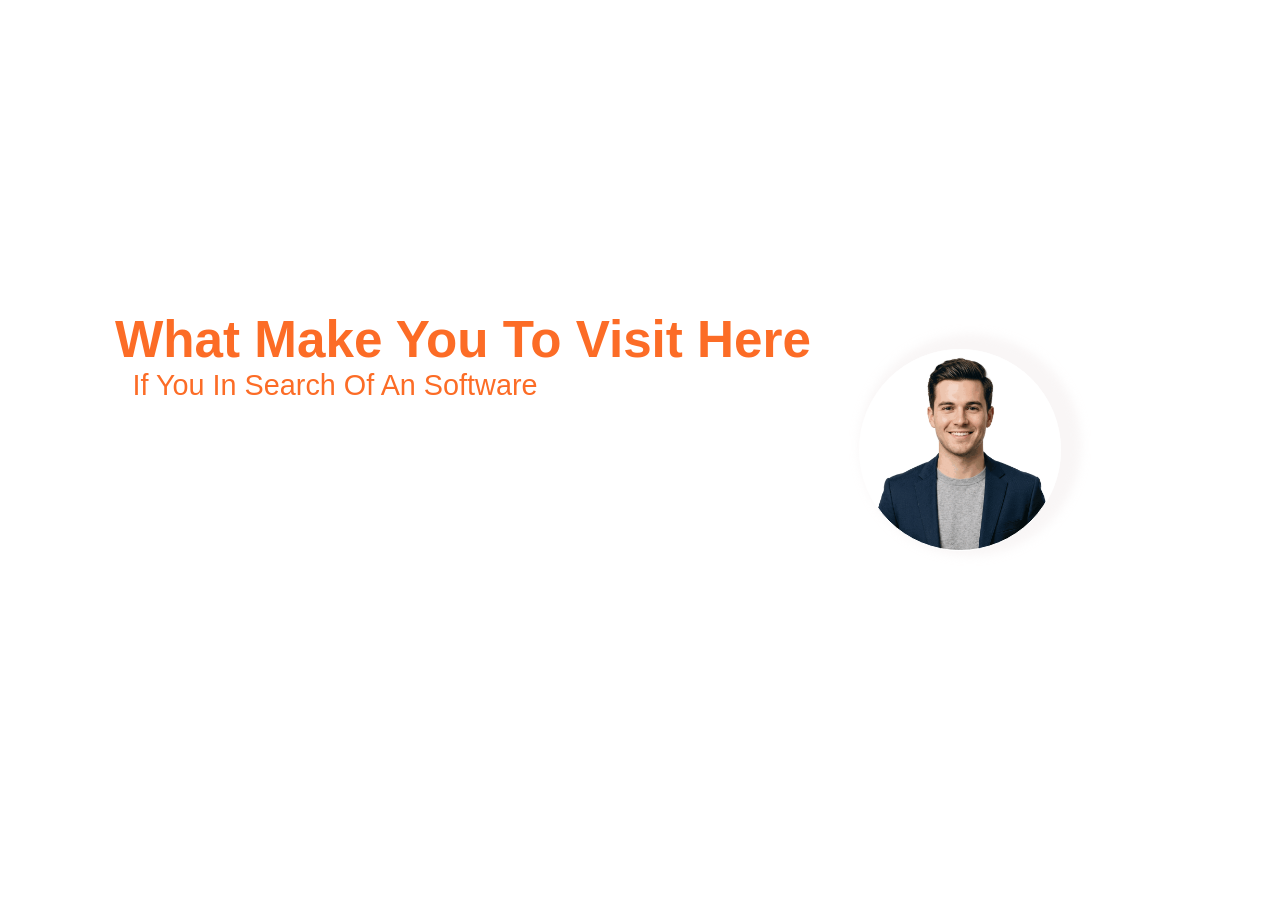
<file: fun.html>
<!DOCTYPE html>
<html lang="en">

<head>
    <meta charset="UTF-8">
    <meta name="viewport" content="width=device-width, initial-scale=1.0">
    <link rel="stylesheet" href="learn.css">
    <link rel="stylesheet" href="https://cdnjs.cloudflare.com/ajax/libs/font-awesome/6.4.0/css/all.min.css">

    <title>Document</title>
</head>

<body>
    <div id="text">
        <pre id="text-1">What make you to visit here</pre>
        <pre id="text-2">if you in search of an software</pre>
    </div>
    <div id="image">

    </div>
    <!-- <script src="https://unpkg.com/typed.js@3.0.0/dist/typed.umd.js"></script> -->

</body>

</html>
</file>
<file: learn.css>
*{
    font-family: 'Franklin Gothic Medium', 'Arial Narrow', Arial, sans-serif;
}
body {
    /* background-color:#fff4d6; */
    overflow: hidden;
    height: 100dvh;
    display:flex;
    justify-content: center;
    align-items: center;
    margin: 0;
    padding: 0;
}
#image{
    position: absolute;
    z-index: 1;
    padding: 0;
    height: 200px;
    width: 200px;
    box-shadow:  10px -5px 10px 10px rgb(246, 242, 242,0.7);
    border-radius: 50%;
    border-style: solid;
    border-width: 0.5px;
    border-color: white;
    background: url('portrait_23yo_transparent.png') center;
    background-size: cover;
    background-position:0px bottom left right;
    animation: movement 2.5s ease-out 1s 1 forwards ;
}
@keyframes movement{
    from{transform:translateX(0px)}
    to{transform:translateX(25dvw)}
}
#text{
    text-transform: capitalize;
    height: 140px;
    width: 700px;
    position: relative;
    z-index: -1;
    font-weight:bolder;
    color:#fc6c26;
    opacity: 0;
    animation: motion 3s ease-in-out 1s 1 forwards ;
}
#text-1{
    margin: 0;
    font-size: 3.2rem;
}
#text-2{
    margin: 0 2.5%;
    font-size:1.8rem;
    font-weight:lighter;
}
@keyframes motion {
    from{transform: translateX(0px);
    opacity: 0;}
    to{transform: translate(-25%,-50%);
    opacity: 1;z-index: 1;}
}
#click{
    position: absolute;
    top: 68%;
    width: 100px;
    height: 35px;
    margin-top: 1%;
    margin-left: 70%;
    color: white;
    font-size: large;
    border-style: none;
    text-transform: capitalize;
    background-color: #fc6c26;
    cursor:pointer;
    opacity: 0;
    animation: click 2s ease-in-out 24s forwards;
}
@keyframes click{
    from{opacity: 0;}
    to{opacity: 1;}
}
</file>
